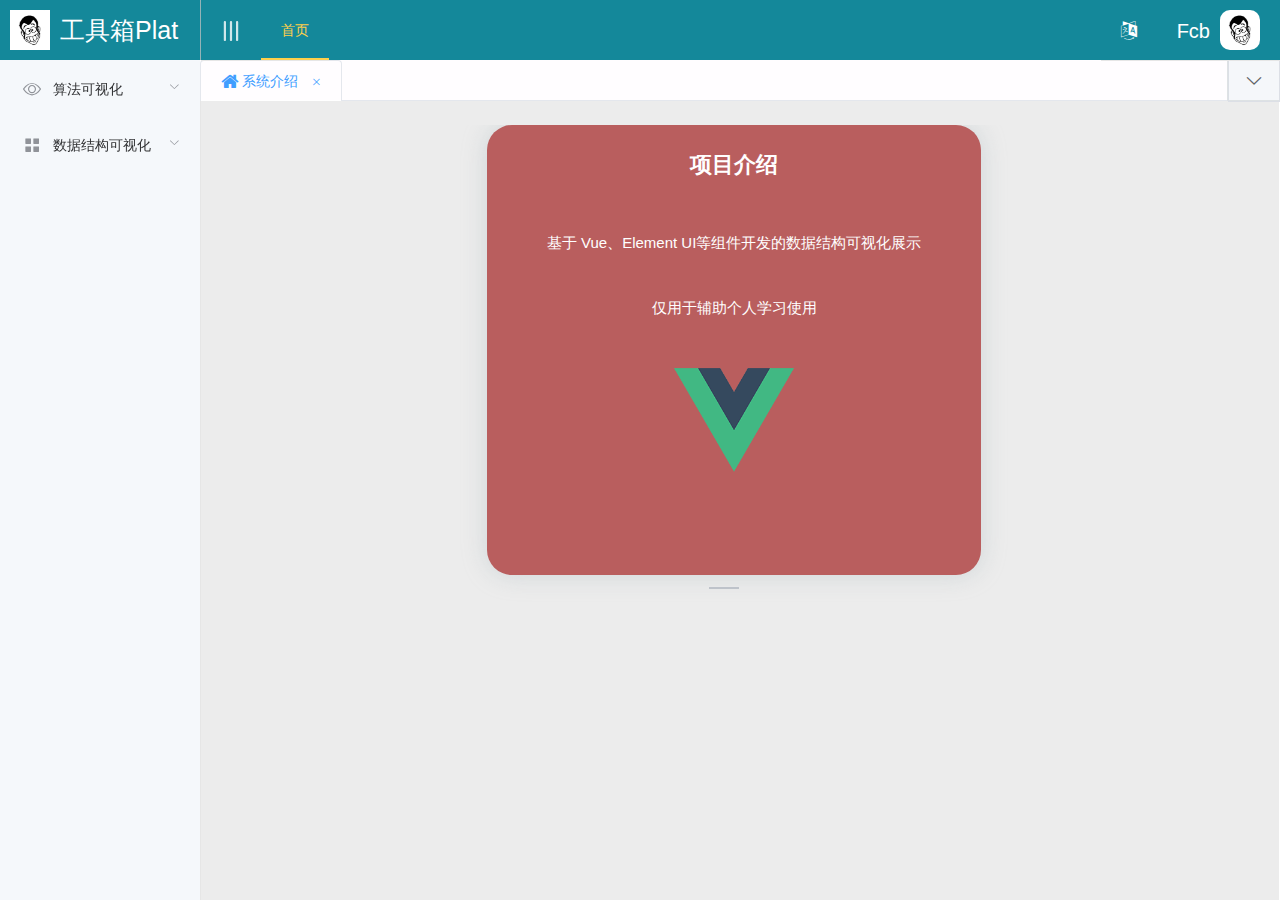
<file: index.html>
<!DOCTYPE html>
<html>
<head>
    <meta charset=utf-8>
    <meta name=viewport content="width=device-width,initial-scale=1">
    <title>数据结构可视化演示</title>
    <link href=static/css/app.154b1b41b307745213e601704cc2253f.css rel=stylesheet>
</head>
<body>
<div id=app></div>
<script type=text/javascript src=static/js/manifest.2ae2e69a05c33dfc65f8.js></script>
<script type=text/javascript src=static/js/vendor.636896ab3a036f416a35.js></script>
<script type=text/javascript src=static/js/app.29bff85378c59a56016e.js></script>
</body>
</html>
</file>
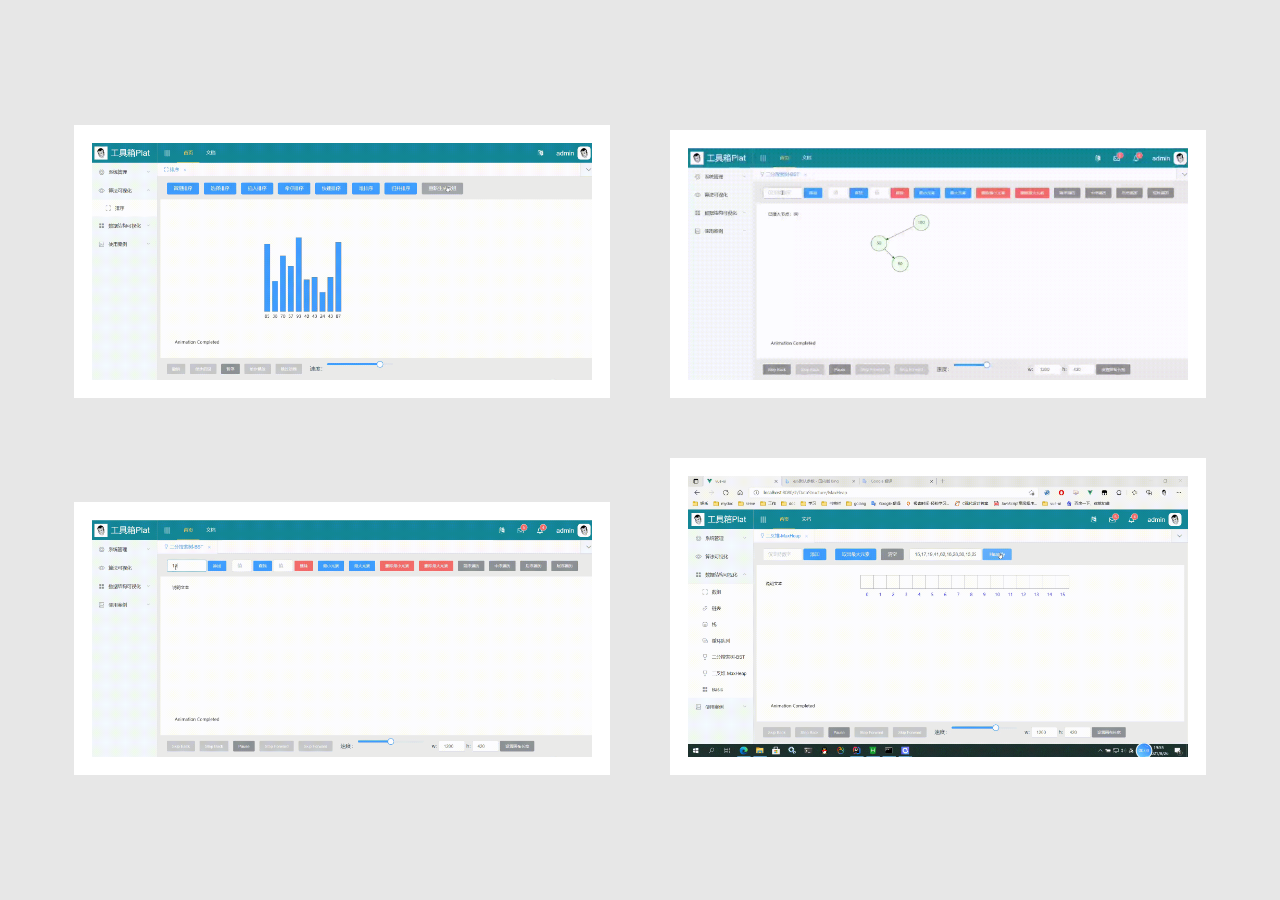
<file: index-git.html>
<!DOCTYPE html>
<html>
	<head>
		<meta charset="utf-8">
		<title>数据结构可视化</title>
		<link rel="stylesheet" type="text/css" href="static/css/view-ds.css"/>
	</head>
	<body>
		
		<div id="cont">
			
			<!-- <img src="image/a.jpg" class="ima" id="a">
			
			<img src="image/b.jpg" class="ima" id="b">
			
			<img src="image/c.jpg" class="ima" id="c">
			
			<img src="image/d.jpg" class="ima" id="d">
			
			<img src="image/e.jpg" class="ima" id="e">
			
			<img src="image/f.jpg" class="ima" id="f">
			
			<img src="image/g.jpg" class="ima" id="g">
			
			<img src="image/h.jpg" class="ima" id="h"> -->

			<img alt="冒泡排序" src="static/image/bubol-sort.gif" class="ima" id="a">

			<img alt="二分搜索树" src="static/image/BST-1.gif" class="ima" id="b">

			<img alt="二分搜索树" src="static/image/BST-2.gif" class="ima" id="c">

			<img alt="二叉堆" src="static/image/heap.gif" class="ima" id="h">

		</div>
	</body>
</html>
</file>
<file: static/css/view-ds.css>
*{
    margin: 0;
    font-size: 0;
}

html,body{
    height: 100%;
}

body{
    background-color: #E7E7E7;
    display: table;
}

#cont{
    display: table-cell;
    vertical-align: middle;
    text-align: center;
}

.ima{
    width: 500px;
    padding: 18px;
    margin: 30px;
    background-color: #FFFFFF;
    /* transition: transform 0.8s;
    -webkit-transform: transform 0.8s; */
}

.ima:hover{
    transform: scale(1.5) rotate(0deg) !important;
}

/* #a{
	transform: rotate(12deg);
}

#b{
	transform: rotate(-5deg);
}

#c{
	transform: rotate(10deg);
}

#d{
	transform: rotate(8deg);
}

#e{
	transform: rotate(-10deg);
}

#f{
	transform: rotate(-5deg);
}

#g{
	transform: rotate(10deg);
}

#h{
	transform: rotate(8deg);
} */
</file>
